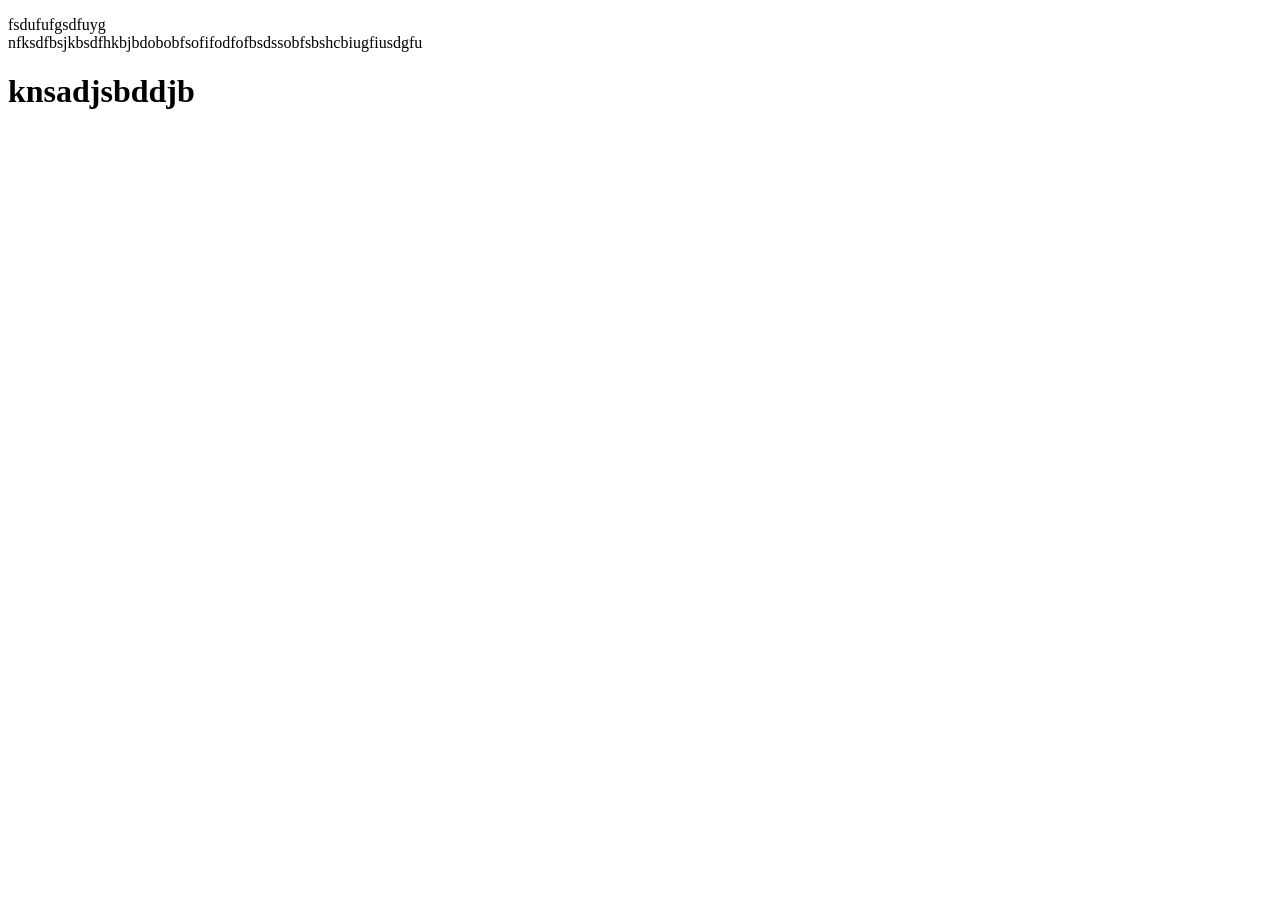
<file: index1.html>
<!DOCTYPE html>
<html lang="en">
<head>
    <meta charset="UTF-8">
    <meta name="viewport" content="width=device-width, initial-scale=1.0">
    <title>Document</title>
    <link rel="stylesheet" href="style.css">
</head>
<body>
    <div class="box">
        <p>fsdufufgsdfuyg<br>nfksdfbsjkbsdfhkbjbdobobfsofifodfofbsdssobfsbshcbiugfiusdgfu</p>
    </div>
    <h1>knsadjsbddjb</h1>
</body>
</html>
</file>
<file: style.css>
.photo{
    width: 7vh;

    
    clip-path: circle();

}
.hello{
    height: 50vh;
}
.pht{
    height: 50vh;
    
}
.km{
    font-size: 1.5rem;
}
.para{
    font-size: 2rem;
}
.sct{
    border-radius: 1rem;
}
.card{
    background-color: #1A2234;
    border-radius: 0.75rem;
    border: 1px solid rgb(150, 130, 17);
}
</file>
